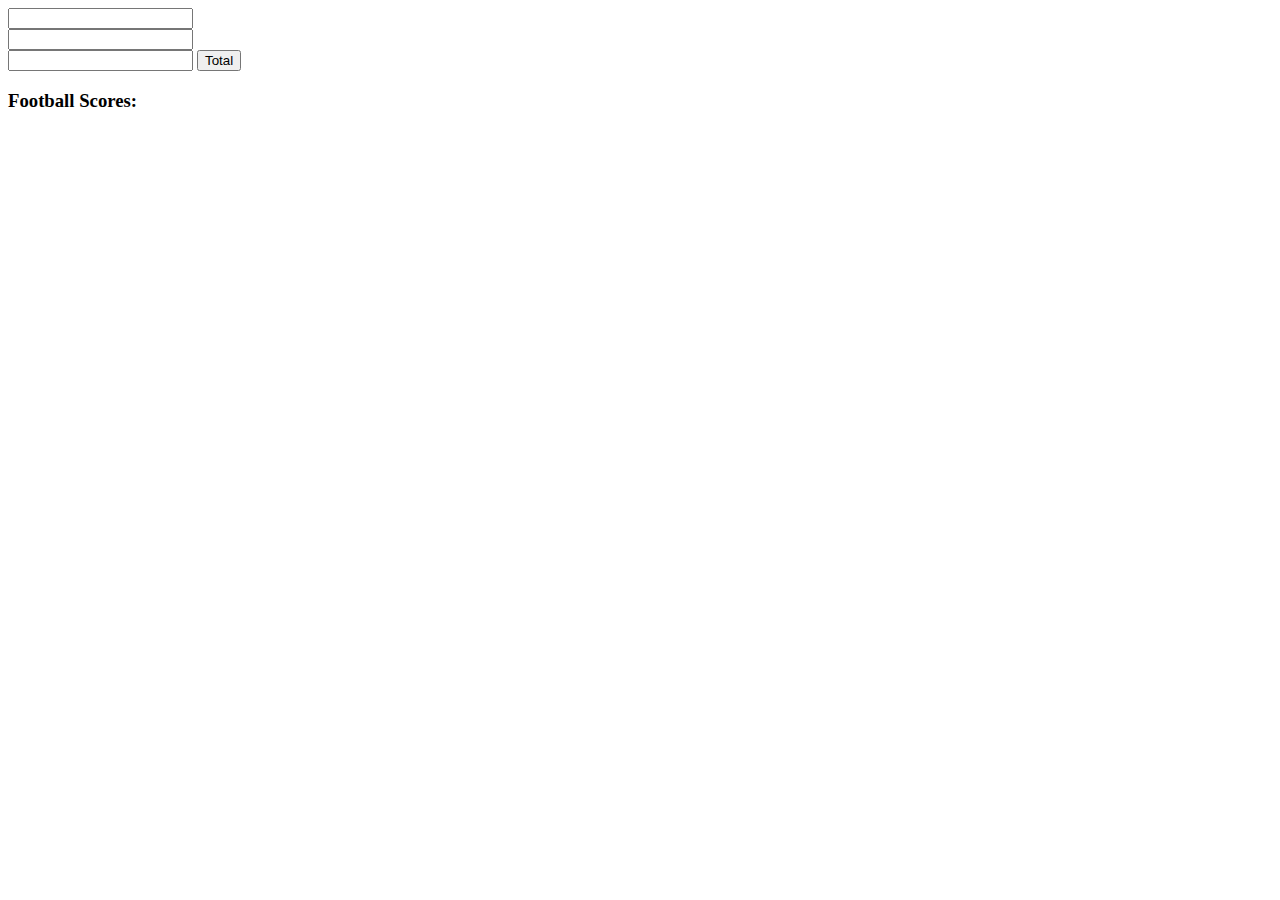
<file: task/football.html>
<!doctype html>
<html lang="en">
    <head>
        <meta charset="UTF-8">
        <meta name="viewport"
              content="width=device-width, user-scalable=no, initial-scale=1.0, maximum-scale=1.0, minimum-scale=1.0">
        <meta http-equiv="X-UA-Compatible" content="ie=edge">
        <title>Voting</title>
    </head>
    <body>
        
        <input type="number" id ="wins"><br>
        <input type="number" id ="draws"><br>
        <input type="number" id ="losses">
        <button id ="footballpoints" onClick="print()">Total</button>
        <h3>Football Scores: <span id="result"></span></h3>
        
    <script>            
            
            function scores(){
                var wins = parseInt(document.getElementById('wins').value),
                    draws = parseInt(document.getElementById('draws').value)
                    losses = parseInt(document.getElementById('losses').value);
                   
                    
                    if (wins >=0 && draws>=0 && losses>=0){
                    
                        return (wins*3)+(draws*1)+(losses*0);
                    }
                    
            }
            function print(){
                document.getElementById("result").innerText =scores();
            }
        </script>
    </body>
</html>
</file>
